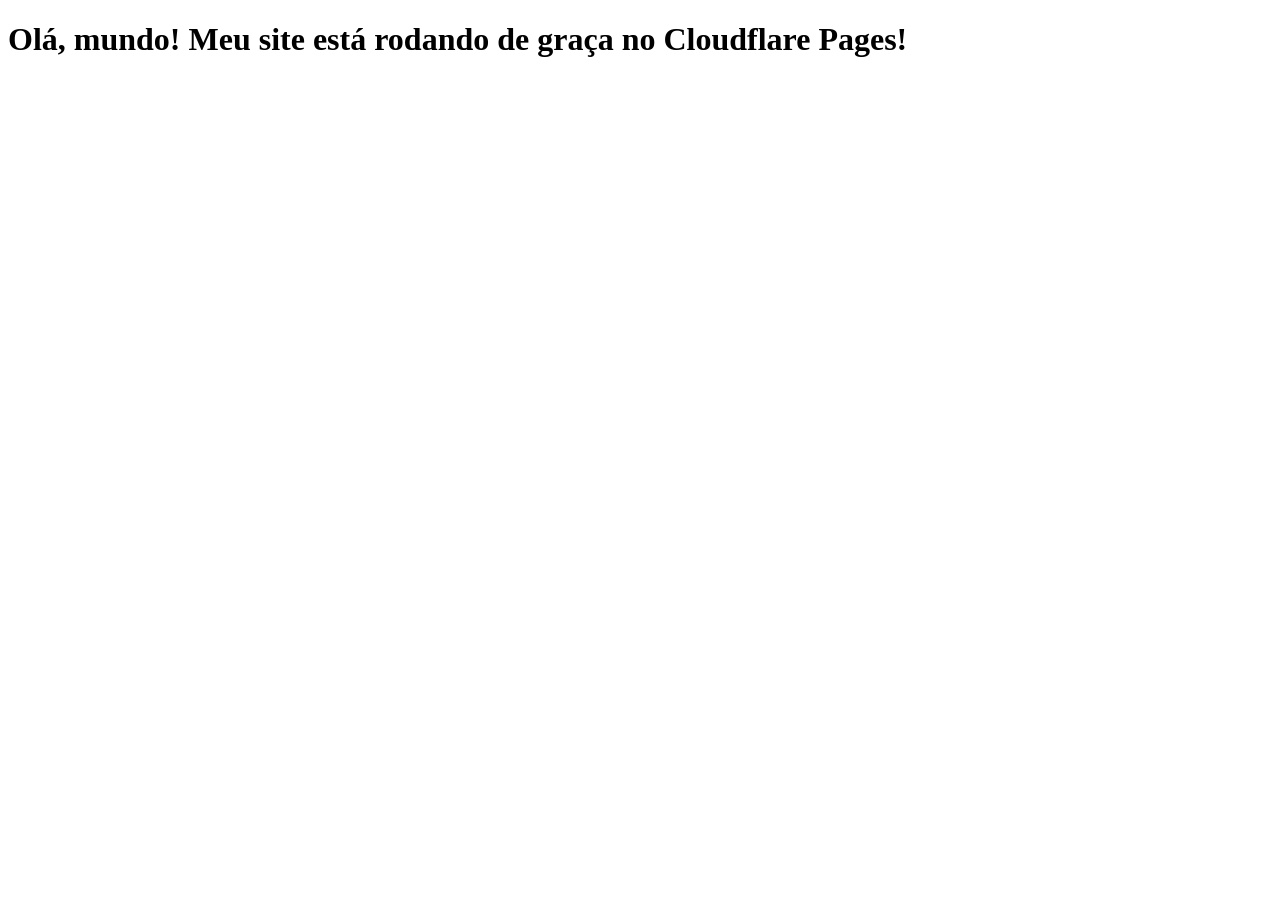
<file: Index.html>
<!DOCTYPE html>
<html lang="pt-BR">
<head>
    <meta charset="UTF-8">
    <title>Meu Site no Cloudflare</title>
</head>
<body>
    <h1>Olá, mundo! Meu site está rodando de graça no Cloudflare Pages!</h1>
</body>
</html>
</file>
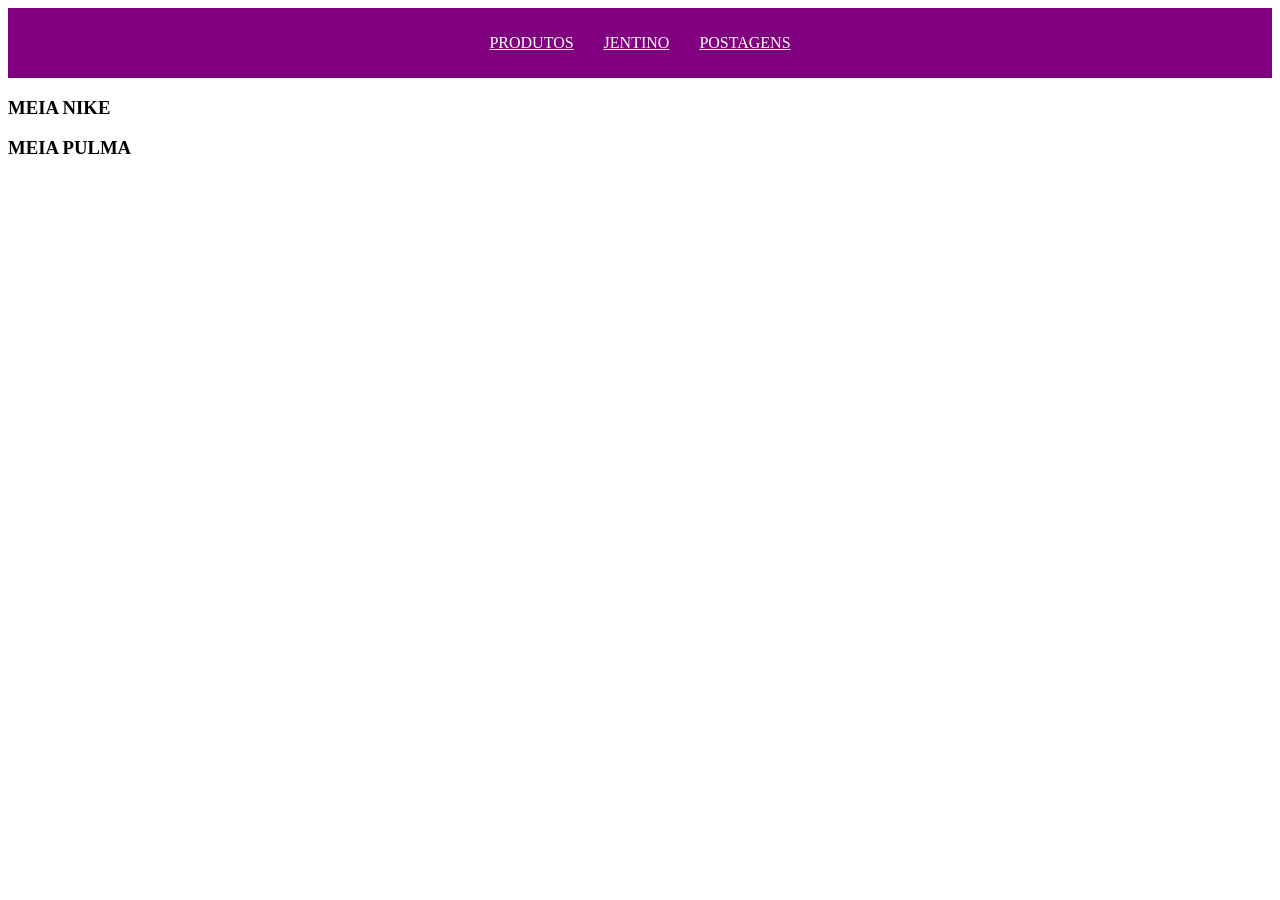
<file: produtos.html>
<!DOCTYPE html>
<html lang="pt-BR">
<head>
    <meta charset="UTF-8">
    <title>JENTINO</title>
    <link rel="stylesheet" href="style.css">
</head>
<body>
<header>
 <nav class="navbar">
    <ul class="nav-links">
    <li><a href="produtos.html">PRODUTOS</a></li>
    <li><a href="index.html">JENTINO</a></li>
    <li><a href="postagens.html">POSTAGENS</a></li>
    </ul>
 </nav>
</header>

    <div>
        <h3>MEIA NIKE</h3>
        <p><MEIA DA NIKE PARA HOMENS E MULHERES/p>
    </div>
    <div>
        <h3>MEIA PULMA</h3>
        <p><MEIA DA PULMA PARA HOMENS E MULHERES/p>
    </div>

</body>
</html>
</file>
<file: style.css>
* { 
marin: 0;
padding: 0;
box-sizing: border-box;
}

header {
background-color: purple;
}

.navbar {
max-widht: 1200px;
height: 70px;
margin: auto;
padding: 0 20px;
display: flex;
justify-content: center;
align-items: center;

}

.nav-links {
display: flex;
gap: 30px;
list-style: none;

}

.nav-links a {
color: white;
text-decoratuon: nome;
font-size: 16px;
transition: color 0.3s ease;
}



.nav-links a:houver {
colori: #3498db;
}
</file>
